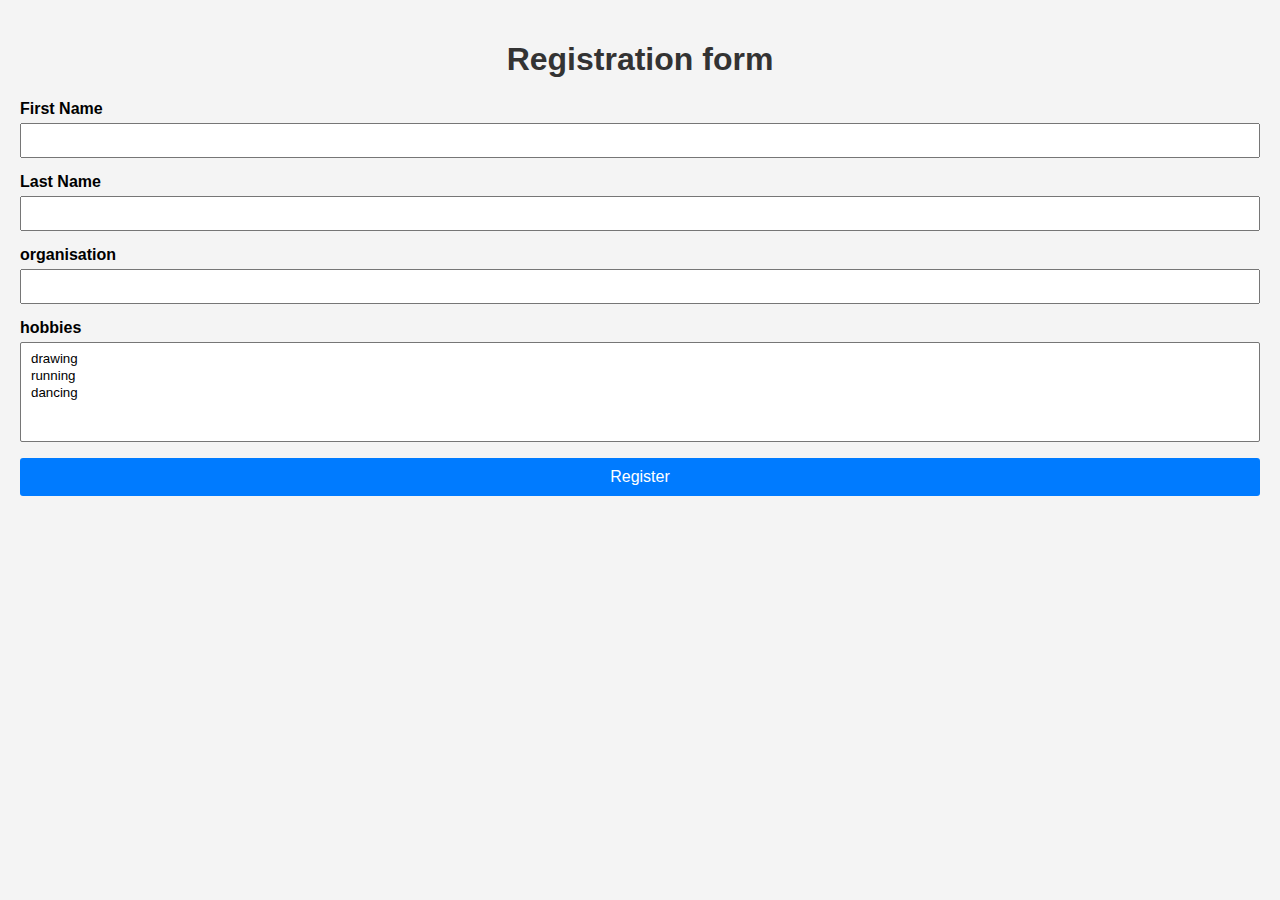
<file: practice/16/index.html>
<!DOCTYPE html>
<html lang="en">
  <head>
    <meta charset="UTF-8" />
    <meta name="viewport" content="width=device-width, initial-scale=1.0" />
    <title>Document</title>
  </head>
  <link rel="stylesheet" href="styles.css" />
  <body>
    <h1>Registration form</h1>
    <form id="registrationForm">
      <div class="form-group">
        <label for="firstName">First Name</label>
        <input type="text" id="firstName" name="firstName" required />
        <span class="error" id="firstNameError"></span>
      </div>
      <div class="form-group">
        <label for="lastName">Last Name</label>
        <input type="text" id="lastName" name="lastName" required />
        <span class="error" id="lastNameError"></span>
      </div>
      <div class="form-group">
        <label for="organisation">organisation</label>
        <input type="text" id="organisation" name="organisation" required />
        <span class="error" id="organisationError"></span>
      </div>
      <div class="form-group">
        <label for="hobbies">hobbies</label>
        <select name="hobbies" id="hobbies" multiple>
          <option value="drawing">drawing</option>
          <option value="running">running</option>
          <option value="dancing">dancing</option>
        </select>
        <span class="error" id="hobbiesError"></span>
      </div>
      <div class="form-group">
        <button type="submit">Register</button>
      </div>
    </form>

    <div id="displayDetails" class="display-details" style="display: none">
      <p><strong>First name :</strong> <span id="displayfirstName"></span></p>
      <p><strong>Last name :</strong> <span id="displaylastName"></span></p>
      <p>
        <strong>organisation :</strong> <span id="displayorganisation"></span>
      </p>
      <p><strong>Hobbies :</strong> <span id="displayHobbies"></span></p>
      <p><button id="editBtn">edit</button></p>
    </div>
    <script>
      const form = document.getElementById("registrationForm");
      const displaySection = document.getElementById("displayDetails");
      const editBtn = document.getElementById("editBtn");

      document.addEventListener("DOMContentLoaded", () => {
        form.addEventListener("submit", (e) => {
          e.preventDefault();
          const first_name = form.firstName.value.trim();
          const last_name = form.lastName.value.trim();
          const organisation = form.organisation.value.trim();
          const hobbies = Array.from(form.hobbies.selectedOptions).map(
            (h) => h.text
          );

          //validation
          let valid = true;

          if (first_name === "") {
            document.getElementById("firstNameError").innerHTML =
              "first Name is requred";
            valid = false;
          }
          if (last_name === "") {
            document.getElementById("lastNameError").innerHTML =
              "last Name is requred";
            valid = false;
          }
          if (organisation === "") {
            document.getElementById("organisationError").innerHTML =
              "organisation is requred";
            valid = false;
          }

          if (!valid) {
            return;
          }

          //display details section
          document.getElementById("displayfirstName").innerText = first_name;
          document.getElementById("displaylastName").innerText = last_name;
          document.getElementById("displayorganisation").innerText =
            organisation;
          document.getElementById("displayHobbies").innerText =
            hobbies.join(", ");

          form.style.display = "none";
          displaySection.style.display = "block";
        });
      });

      //edit button
      editBtn.addEventListener("click", () => {
        form.style.display = "block";
        displaySection.style.display = "none";
      });
    </script>
  </body>
</html>
</file>
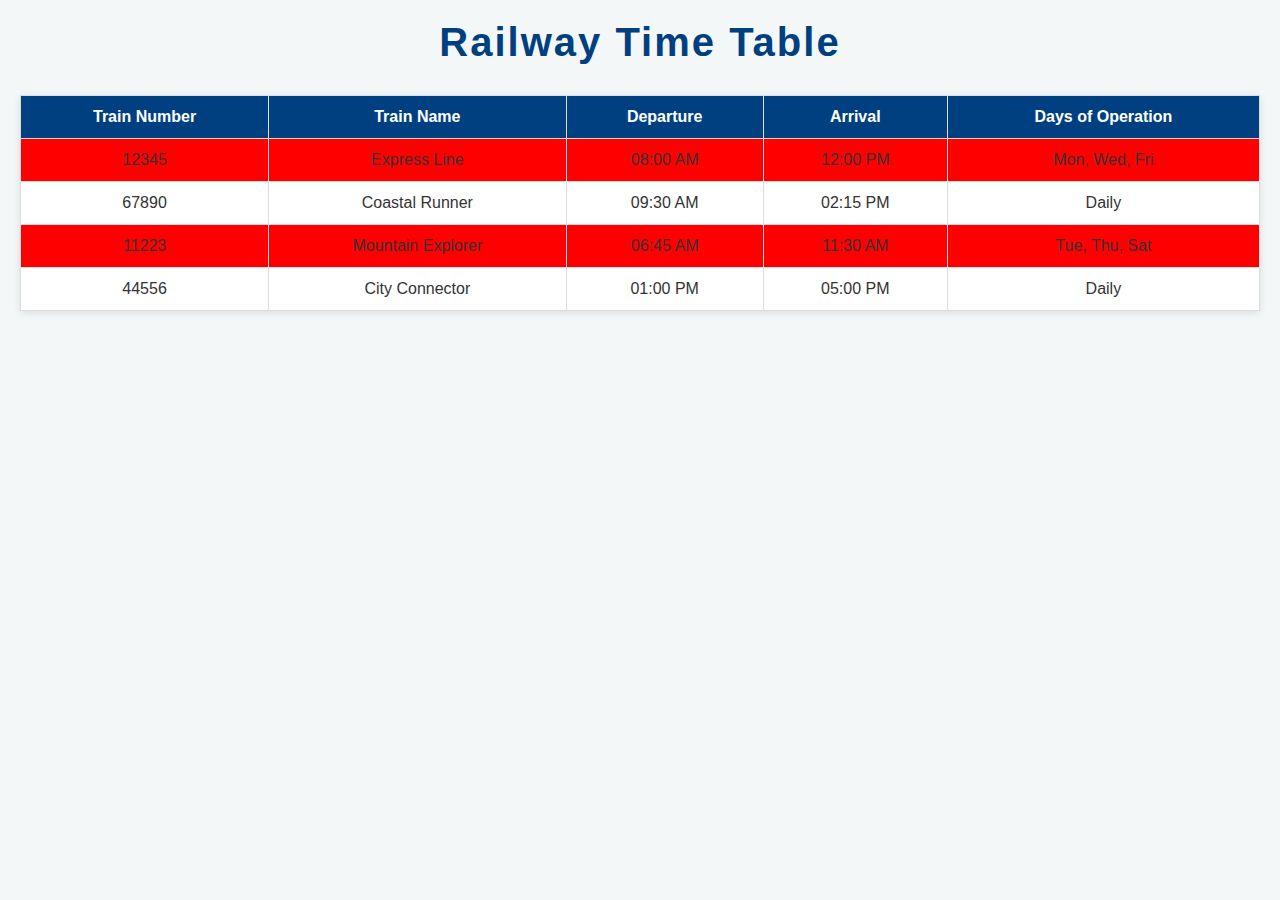
<file: practice/2/index.html>
<!DOCTYPE html>
<html lang="en">

<head>
    <meta charset="UTF-8" />
    <meta name="viewport" content="width=device-width, initial-scale=1" />
    <title>Railway Time Table</title>
    <link rel="stylesheet" href="style.css" />
</head>

<body>
    <header>
        <h1>Railway Time Table</h1>
    </header>
    <table class="timetable">
        <thead>
            <tr>
                <th>Train Number</th>
                <th>Train Name</th>
                <th>Departure</th>
                <th>Arrival</th>
                <th>Days of Operation</th>
            </tr>
        </thead>
        <tbody>
            <tr>
                <td>12345</td>
                <td>Express Line</td>
                <td>08:00 AM</td>
                <td>12:00 PM</td>
                <td>Mon, Wed, Fri</td>
            </tr>
            <tr>
                <td>67890</td>
                <td>Coastal Runner</td>
                <td>09:30 AM</td>
                <td>02:15 PM</td>
                <td>Daily</td>
            </tr>
            <tr>
                <td>11223</td>
                <td>Mountain Explorer</td>
                <td>06:45 AM</td>
                <td>11:30 AM</td>
                <td>Tue, Thu, Sat</td>
            </tr>
            <tr>
                <td>44556</td>
                <td>City Connector</td>
                <td>01:00 PM</td>
                <td>05:00 PM</td>
                <td>Daily</td>
            </tr>
        </tbody>
    </table>
</body>
</html>
</file>
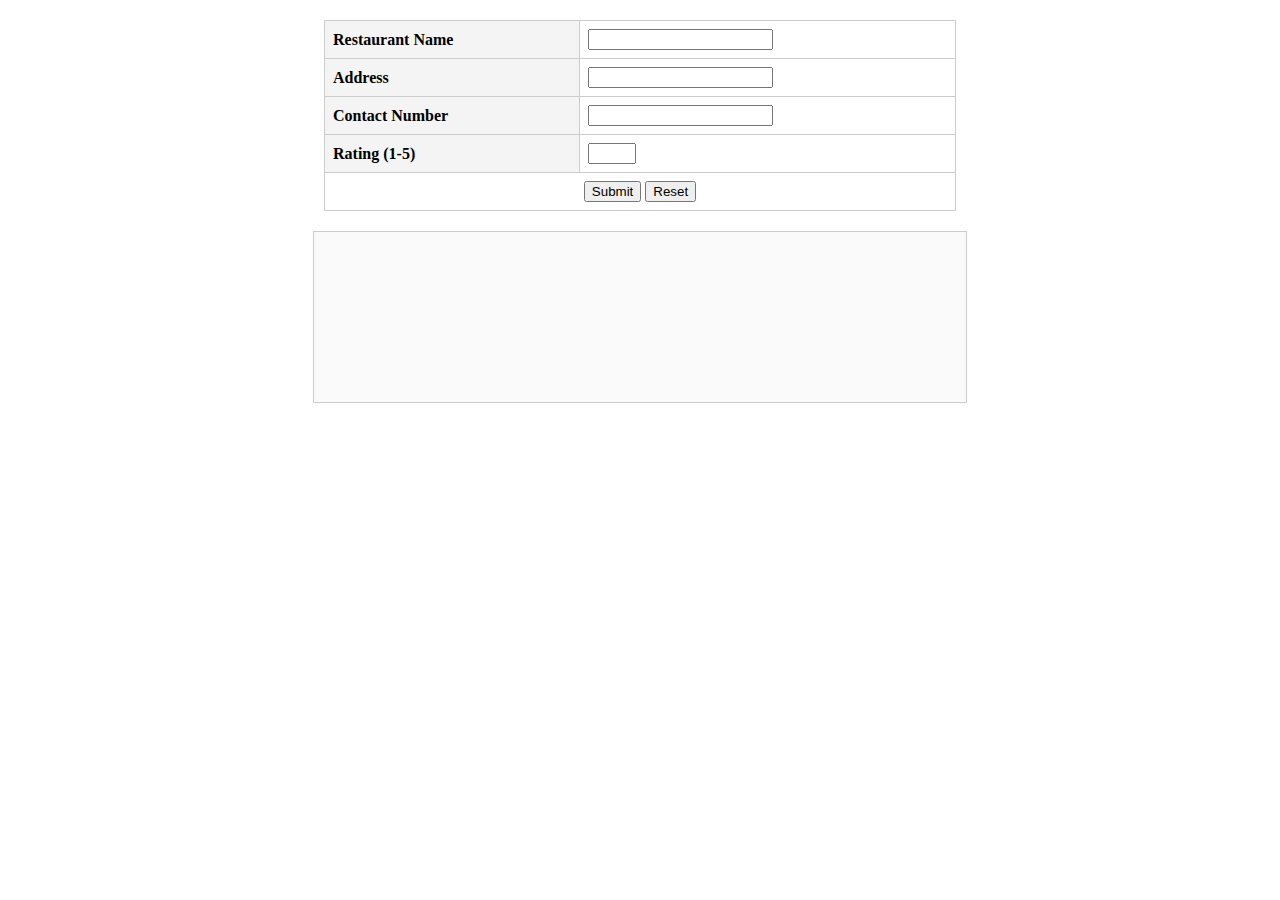
<file: practice/30/index.html>
<!DOCTYPE html>
<html lang="en">
  <head>
    <meta charset="UTF-8" />
    <meta name="viewport" content="width=device-width, initial-scale=1.0" />
    <title>Document</title>
    <style>
      table {
        border-collapse: collapse;
        width: 50%;
        margin: 20px auto;
      }
      td,
      th {
        border: 1px solid #ccc;
        padding: 8px;
      }
      th {
        background-color: #f4f4f4;
        text-align: left;
      }
      #eventLog {
        width: 50%;
        margin: 20px auto;
        border: 1px solid #ccc;
        height: 150px;
        overflow-y: auto;
        padding: 10px;
        font-family: monospace;
        background-color: #fafafa;
      }
    </style>
  </head>
  <body>
    <form id="restaurantForm">
      <table>
        <tr>
          <th><label for="name">Restaurant Name</label></th>
          <td><input type="text" id="name" name="name" required /></td>
        </tr>
        <tr>
          <th><label for="address">Address</label></th>
          <td><input type="text" id="address" name="address" required /></td>
        </tr>
        <tr>
          <th><label for="contact">Contact Number</label></th>
          <td>
            <input
              type="tel"
              id="contact"
              name="contact"
              required
              pattern="[0-9]{10}"
            />
          </td>
        </tr>
        <tr>
          <th><label for="rating">Rating (1-5)</label></th>
          <td>
            <input
              type="number"
              id="rating"
              name="rating"
              min="1"
              max="5"
              required
            />
          </td>
        </tr>
        <tr>
          <td colspan="2" style="text-align: center">
            <button type="submit">Submit</button>
            <button type="reset">Reset</button>
          </td>
        </tr>
      </table>
    </form>
    <div id="eventLog" aria-live="polite" aria-atomic="true"></div>
    <script src="index.js"></script>
  </body>
</html>
</file>
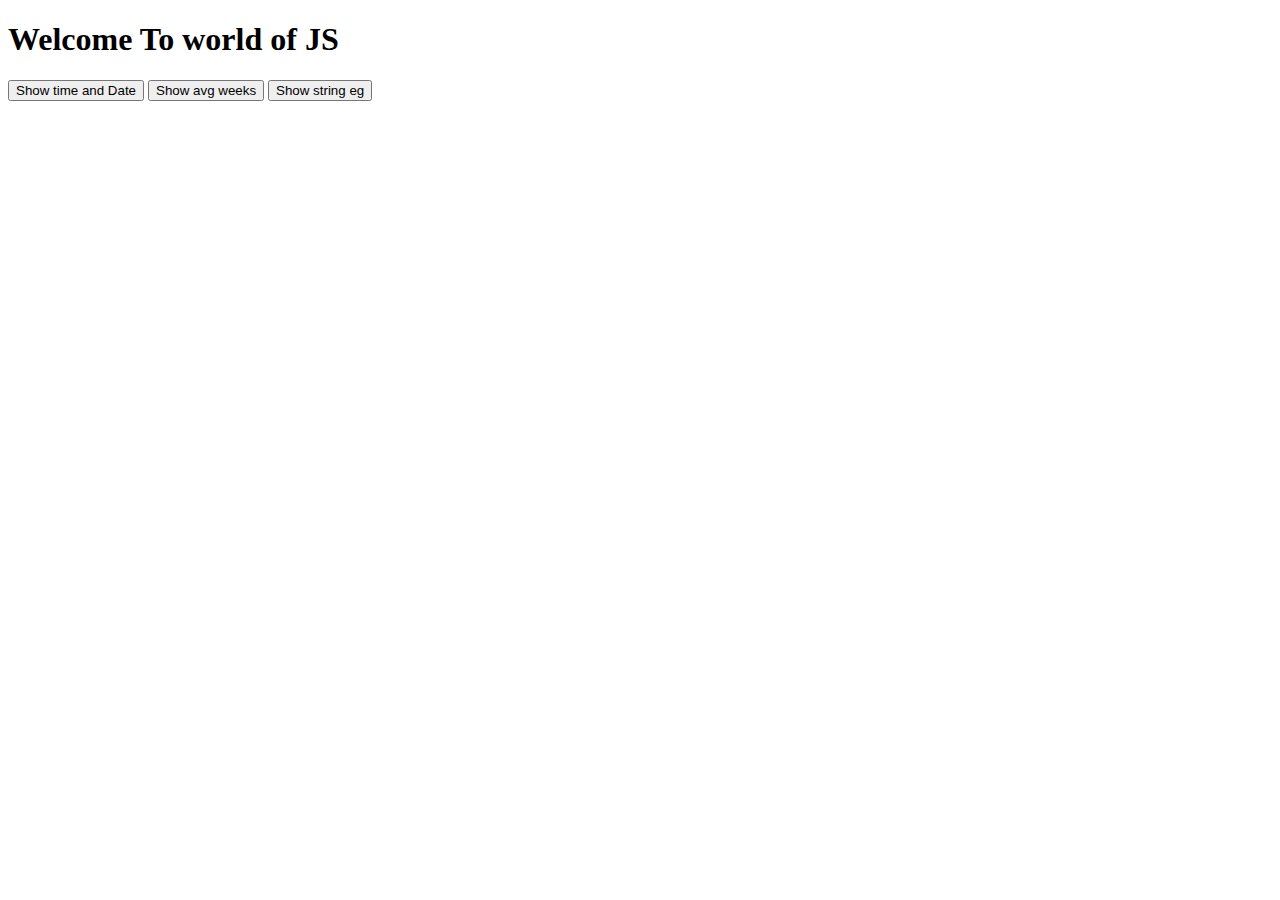
<file: practice/7/index.html>
<!DOCTYPE html>
<html lang="en">
  <head>
    <meta charset="UTF-8" />
    <meta name="viewport" content="width=device-width, initial-scale=1.0" />
    <title>AVG</title>
  </head>
  <body>
    <h1>Welcome To world of JS</h1>
    <button onclick="fn1()">Show time and Date</button>
    <button onclick="fn2()">Show avg weeks</button>
    <button onclick="fn3()">Show string eg</button>

    <script>
      alert("Welcome to JS");

      function fn1() {
        const hrs = new Date().getHours();

        let timeOfDay;

        if (hrs >= 6 && hrs < 12) {
          timeOfDay = "Morning";
        } else if (hrs >= 12 && hrs < 17) {
          timeOfDay = "Afternoon";
        } else {
          timeOfDay = "Night";
        }

        alert(
          "Presently " +
            timeOfDay +
            " " +
            "and date is " +
            new Date().toLocaleDateString()
        );
      }

      function fn2() {
        var noOfYears = 75;
        var weekInYear = 55;

        alert("Number of weeks " + noOfYears * weekInYear);
      }
      function fn3() {
        let firstName = "Siddhesh";
        let lastName = "More";
        alert(firstName + " " + lastName);
      }
    </script>
  </body>
</html>
</file>
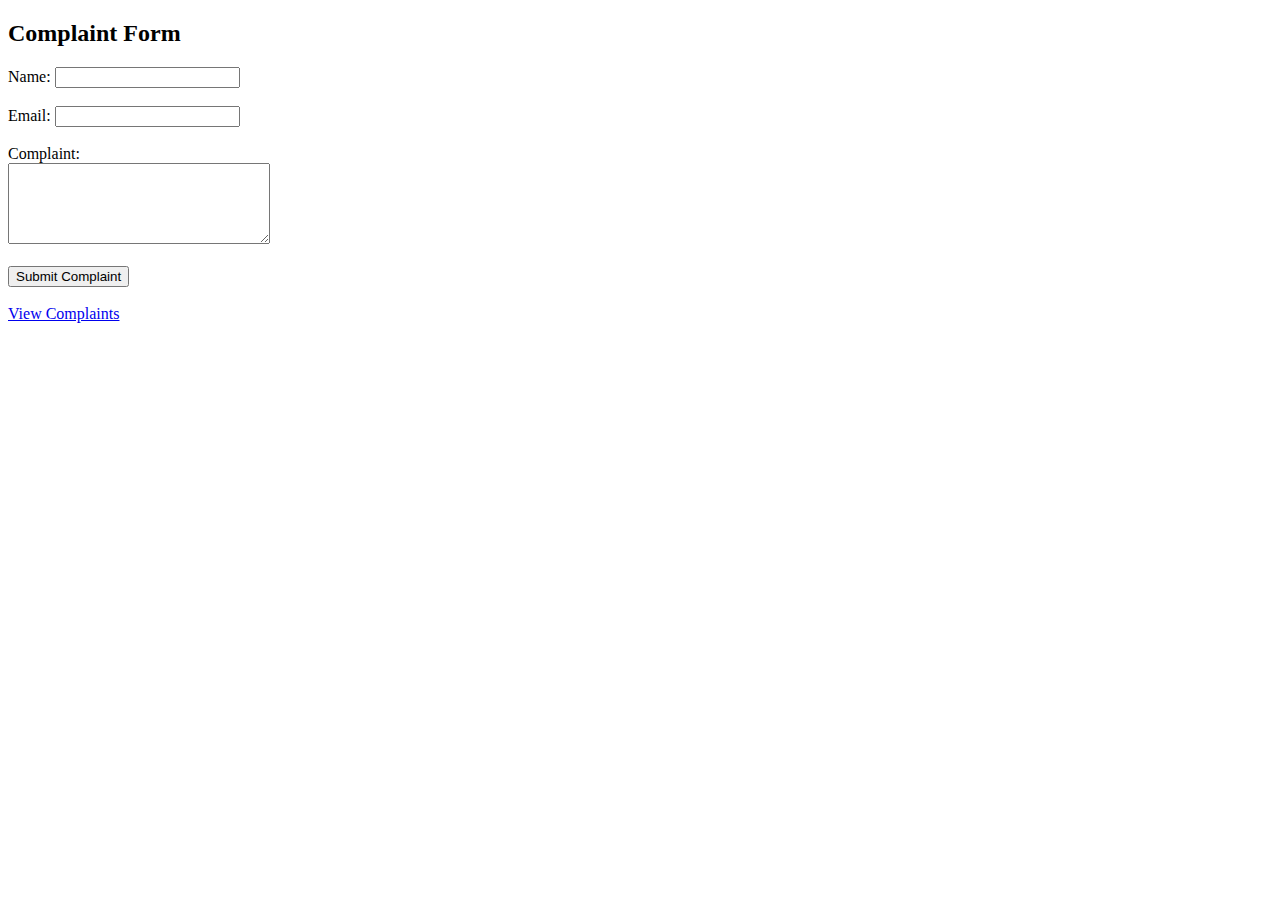
<file: practice_php/eight/index.html>
<!DOCTYPE html>
<html>
  <head>
    <title>Complaint Form</title>
  </head>
  <body>
    <h2>Complaint Form</h2>
    <form action="submit.php" method="GET">
      Name: <input type="text" name="name" required /><br /><br />
      Email: <input type="email" name="email" required /><br /><br />
      Complaint:<br />
      <textarea name="complaint" rows="5" cols="30" required></textarea
      ><br /><br />
      <button type="submit">Submit Complaint</button>
    </form>
    <br />
    <a href="view.php">View Complaints</a>
  </body>
</html>
</file>
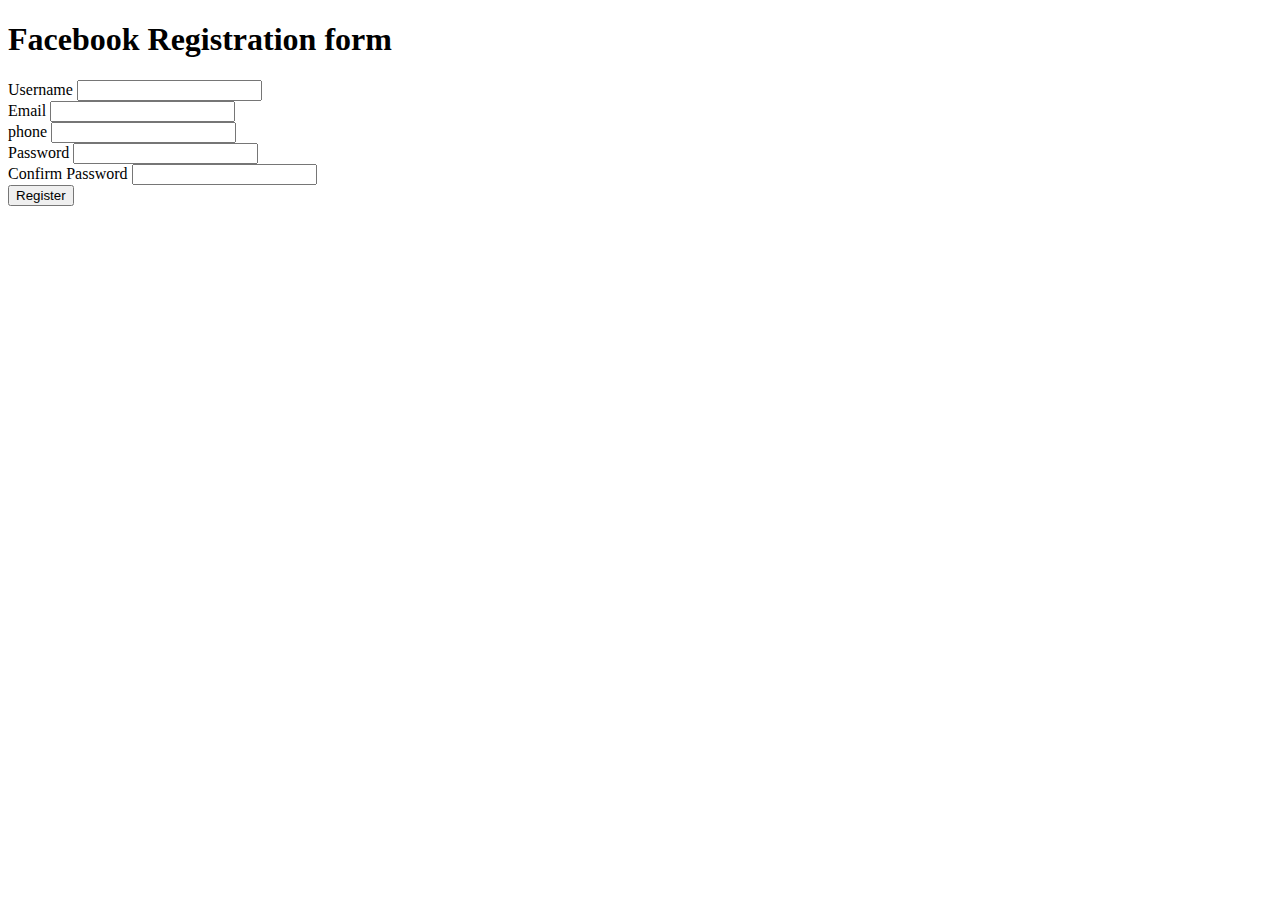
<file: practice/facebookform.html>
<!DOCTYPE html>
<html lang="en">
  <head>
    <meta charset="UTF-8" />
    <meta name="viewport" content="width=device-width, initial-scale=1.0" />
    <title>Document</title>
    <script>
      <!-- field level validation  -->

      document.addEventListener("DOMContentLoaded", () => {
        ["username", "email", "password", "cnfpassword", "phone"].forEach(
          (id) => {
            const input = document.getElementById(id);
            input.addEventListener("blur", () => {
              validateField(input);
            });
          }
        );

        function validateField(input) {
          let value = input.value.trim();

          if (!value) {
            alert("Enter the form details");
            return false;
          }

          if (input.id == "email" && !validateEmail(value)) {
            alert("Enter valid email");
            return false;
          }
          if (input.id == "phone" && !validatePhone(value)) {
            alert("Enter valid phone");
            return false;
          }

          if (input.id === "password" && !validatePassword(value)) {
            alert(
              "Password must be at least 6 characters long and contain both letters and numbers"
            );
            return false;
          }
        }

        function validateEmail(value) {
          const re = /^[^\s@]+@[^\s@]+\.[^\s@]+$/;
          return re.test(value);
        }

        function validatePhone(value) {
          const phoneRe = /^\d{10,15}$/;
          return phoneRe.test(value);
        }

        function validatePassword(value) {
          const passRe = /^(?=.*[A-Za-z])(?=.*\d)[A-Za-z\d]{6,}$/;
          return passRe.test(value);
        }

        return true;
      });

      // <!-- form level i.e. submit level validation -->
      /* document.addEventListener("DOMContentLoaded", () => {
        var button = document.getElementById("button");
        button.addEventListener("click", (e) => {
          e.preventDefault();
          validateForm();
        });

         function validateForm() {
          let username = document.getElementById("username").value;
          let email = document.getElementById("email").value;
          let password = document.getElementById("password").value;
          let cnfpassword = document.getElementById("cnfpassword").value;
          let phone = document.getElementById("phone").value;

          if (username === "") {
            alert("Username is required");
            return false;
          }
          if (password === "") {
            alert("Password is required");
            return false;
          }
          if (cnfpassword === "") {
            alert("Confirm Password is required");
            return false;
          }
          if (password !== cnfpassword) {
            alert("Passwords do not match");
            return false;
          }

          const re = /^[^\s@]+@[^\s@]+\.[^\s@]+$/;
          const phoneRe = /^\d{10,15}$/;

          if (!re.test(email)) {
            alert("Enter a valid Email");
            return false;
          }

          if (!phoneRe.test(phone)) {
            alert("Enter the valid phone number");
            return false;
          }

          alert("Form submitted successfully!");
        }
      }); */
    </script>
  </head>
  <body>
    <h1>Facebook Registration form</h1>
    <form id="form" method="post">
      <div class="username">
        <label for="username">Username</label>
        <input type="text" id="username" name="username" required />
      </div>
      <div class="email">
        <label for="email">Email</label>
        <input type="text" id="email" name="email" required />
      </div>
      <div class="phone">
        <label for="phone">phone</label>
        <input type="text" id="phone" name="phone" />
      </div>
      <div class="password">
        <label for="password">Password</label>
        <input type="password" id="password" name="password" required />
      </div>
      <div class="cnfpassword">
        <label for="cnfpassword">Confirm Password</label>
        <input type="password" id="cnfpassword" name="cnfpassword" required />
      </div>

      <button id="button" type="submit">Register</button>
    </form>
  </body>
</html>
</file>
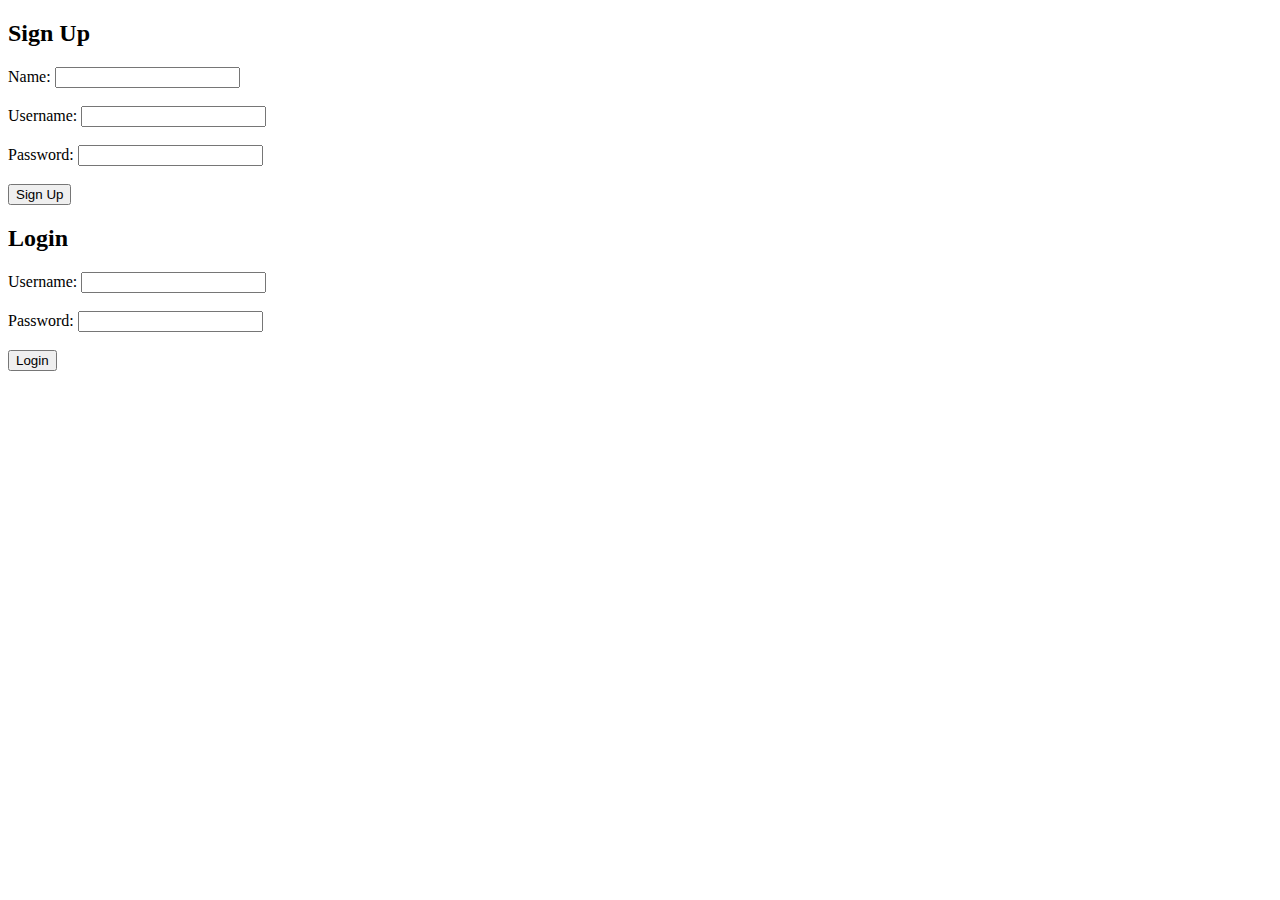
<file: practice/loginSignup.html>
<!DOCTYPE html>
<html>
  <head>
    <title>Signup & Login</title>
  </head>
  <body>
    <h2>Sign Up</h2>
    <form id="signupForm">
      Name: <input type="text" id="name" /><br /><br />
      Username: <input type="text" id="signupUsername" /><br /><br />
      Password: <input type="password" id="signupPassword" /><br /><br />
      <button type="button" onclick="signUp()">Sign Up</button>
    </form>

    <h2>Login</h2>
    <form id="loginForm">
      Username: <input type="text" id="loginUsername" /><br /><br />
      Password: <input type="password" id="loginPassword" /><br /><br />
      <button type="button" onclick="login()">Login</button>
    </form>

    <h3 id="welcome"></h3>

    <script>
      let storedUser = {};

      function signUp() {
        let name = document.getElementById("name").value;
        let username = document.getElementById("signupUsername").value;
        let password = document.getElementById("signupPassword").value;

        if (name === "" || username === "" || password === "") {
          alert("All fields are required!");
          return;
        }

        storedUser = { name: name, username: username, password: password };
        alert("Sign up successful!");
      }

      function login() {
        let uname = document.getElementById("loginUsername").value;
        let pass = document.getElementById("loginPassword").value;

        if (uname === "" || pass === "") {
          alert("Enter username and password!");
          return;
        }

        if (uname === storedUser.username && pass === storedUser.password) {
          document.getElementById("welcome").innerText =
            "Welcome, " + storedUser.name + "!";
        } else {
          alert("Invalid login!");
        }
      }
    </script>
  </body>
</html>
</file>
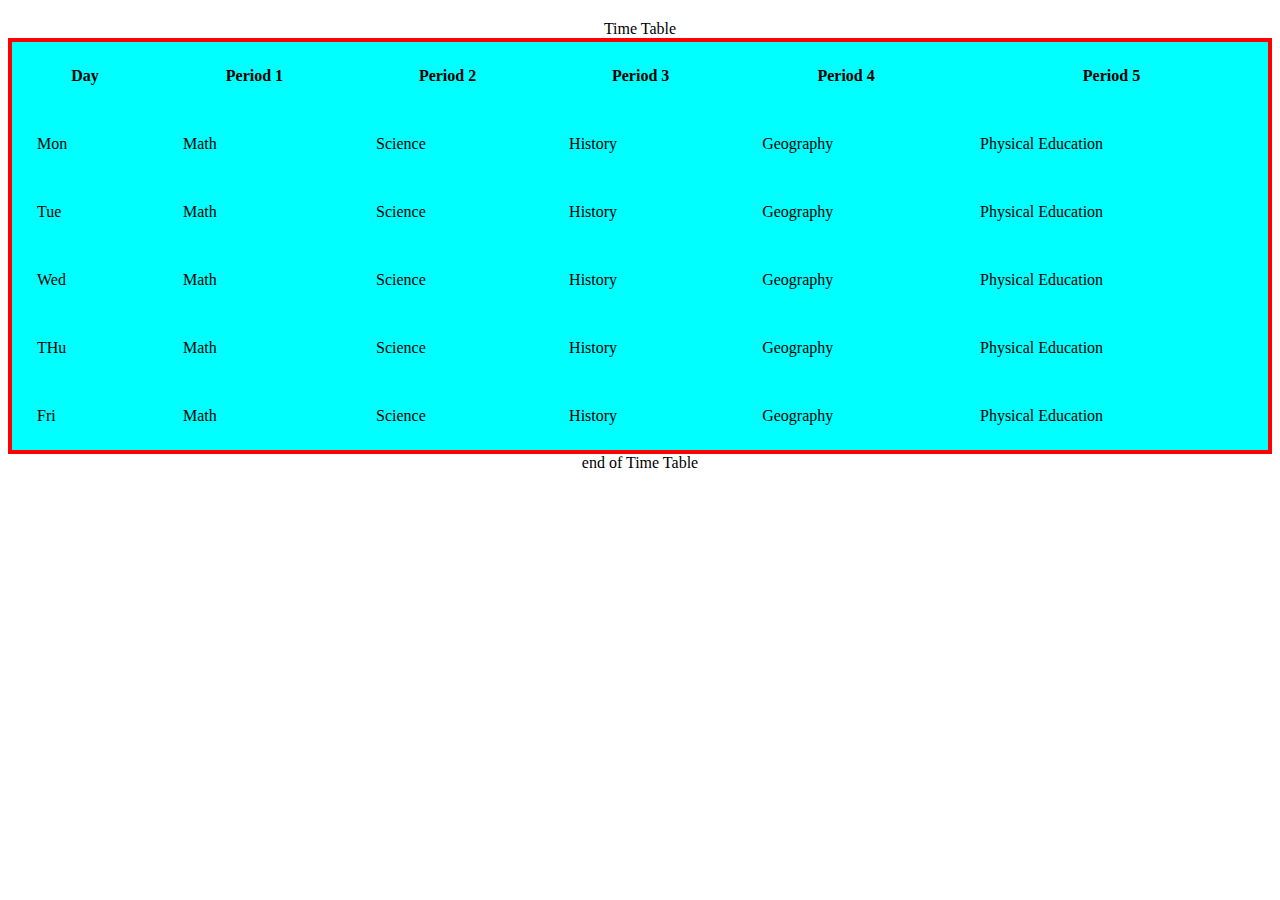
<file: practice/timetable.html>
<!DOCTYPE html>
<html lang="en">
  <head>
    <meta charset="UTF-8" />
    <meta name="viewport" content="width=device-width, initial-scale=1.0" />
    <title>TimeTable</title>
    <!-- <link
      href="https://cdn.jsdelivr.net/npm/bootstrap@5.3.5/dist/css/bootstrap.min.css"
      rel="stylesheet"
      integrity="sha384-SgOJa3DmI69IUzQ2PVdRZhwQ+dy64/BUtbMJw1MZ8t5HZApcHrRKUc4W0kG879m7"
      crossorigin="anonymous"
    /> -->
    <style>
      table {
        border: 4px solid red;
        background-color: cyan;
        border-collapse: collapse;
        width: 100%;
        margin: 20px auto;
      }
      
    </style>
  </head>
  <body>
    <table cellpadding=" 25" cellspacing="4" align="center">
      <caption>
        Time Table
      </caption>
      <tr>
        <th>Day</th>
        <th>Period 1</th>
        <th>Period 2</th>
        <th>Period 3</th>
        <th>Period 4</th>
        <th>Period 5</th>
      </tr>
      <tr>
        <td>Mon</td>
        <td>Math</td>
        <td>Science</td>
        <td>History</td>
        <td>Geography</td>
        <td>Physical Education</td>
      </tr>
      <tr>
        <td>Tue</td>
        <td>Math</td>
        <td>Science</td>
        <td>History</td>
        <td>Geography</td>
        <td>Physical Education</td>
      </tr>
      <tr>
        <td>Wed</td>
        <td>Math</td>
        <td>Science</td>
        <td>History</td>
        <td>Geography</td>
        <td>Physical Education</td>
      </tr>
      <tr>
        <td>THu</td>
        <td>Math</td>
        <td>Science</td>
        <td>History</td>
        <td>Geography</td>
        <td>Physical Education</td>
      </tr>
      <tr>
        <td>Fri</td>
        <td>Math</td>
        <td>Science</td>
        <td>History</td>
        <td>Geography</td>
        <td>Physical Education</td>
      </tr>
      <caption align="bottom">
        end of Time Table
      </caption>
    </table>
  </body>
</html>
</file>
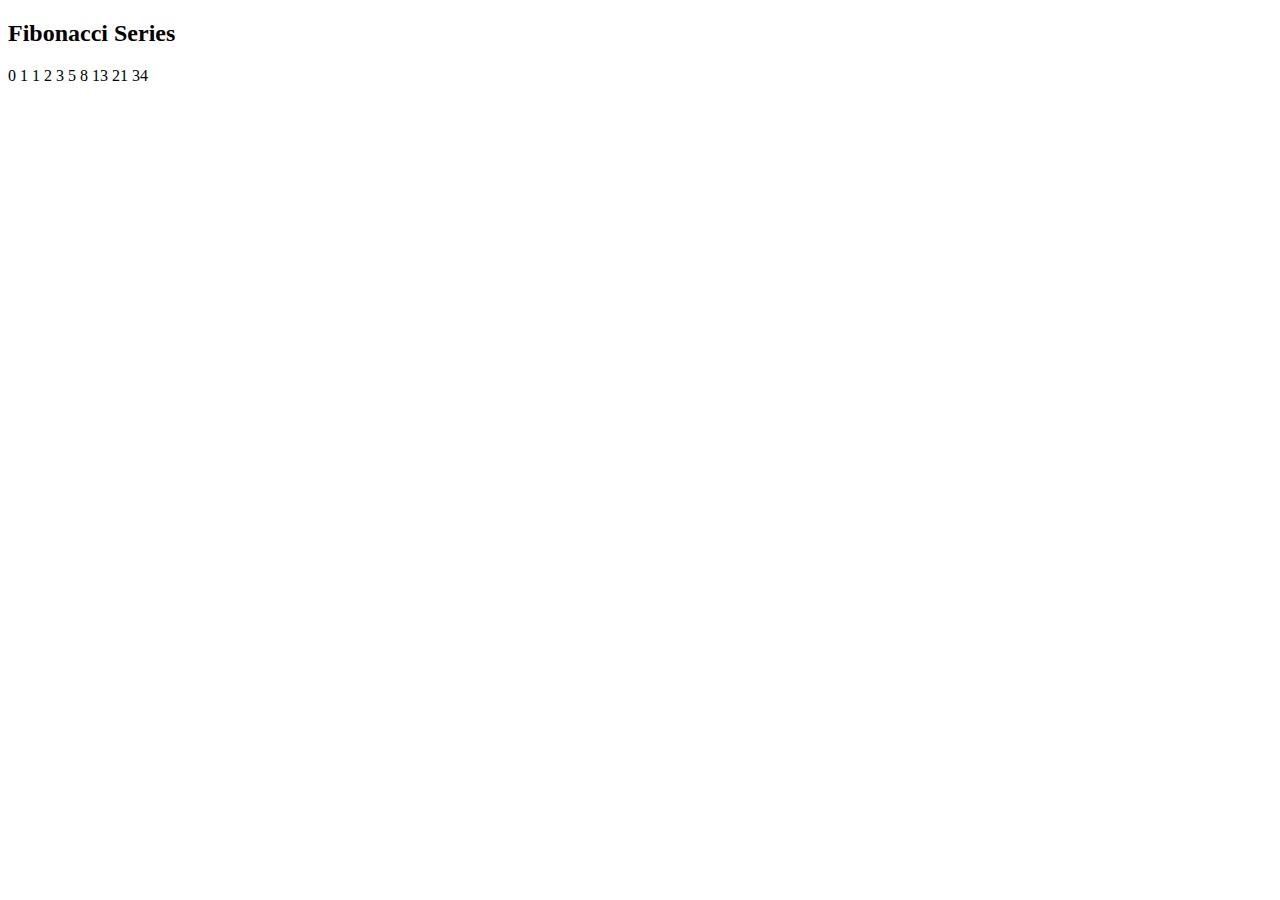
<file: practice/14/fibo.html>
<!DOCTYPE html>
<html>
<head>
  <title>Fibonacci Series</title>
</head>
<body>
  <h2>Fibonacci Series</h2>
  <p id="fibonacci"></p>

  <script>
    let n = 10; // number of terms
    let a = 0, b = 1, result = '0 1';

    for (let i = 2; i < n; i++) {
      let c = a + b;
      result += ' ' + c;
      a = b;
      b = c;
    }

    document.getElementById("fibonacci").innerText = result;
  </script>
</body>
</html>
</file>
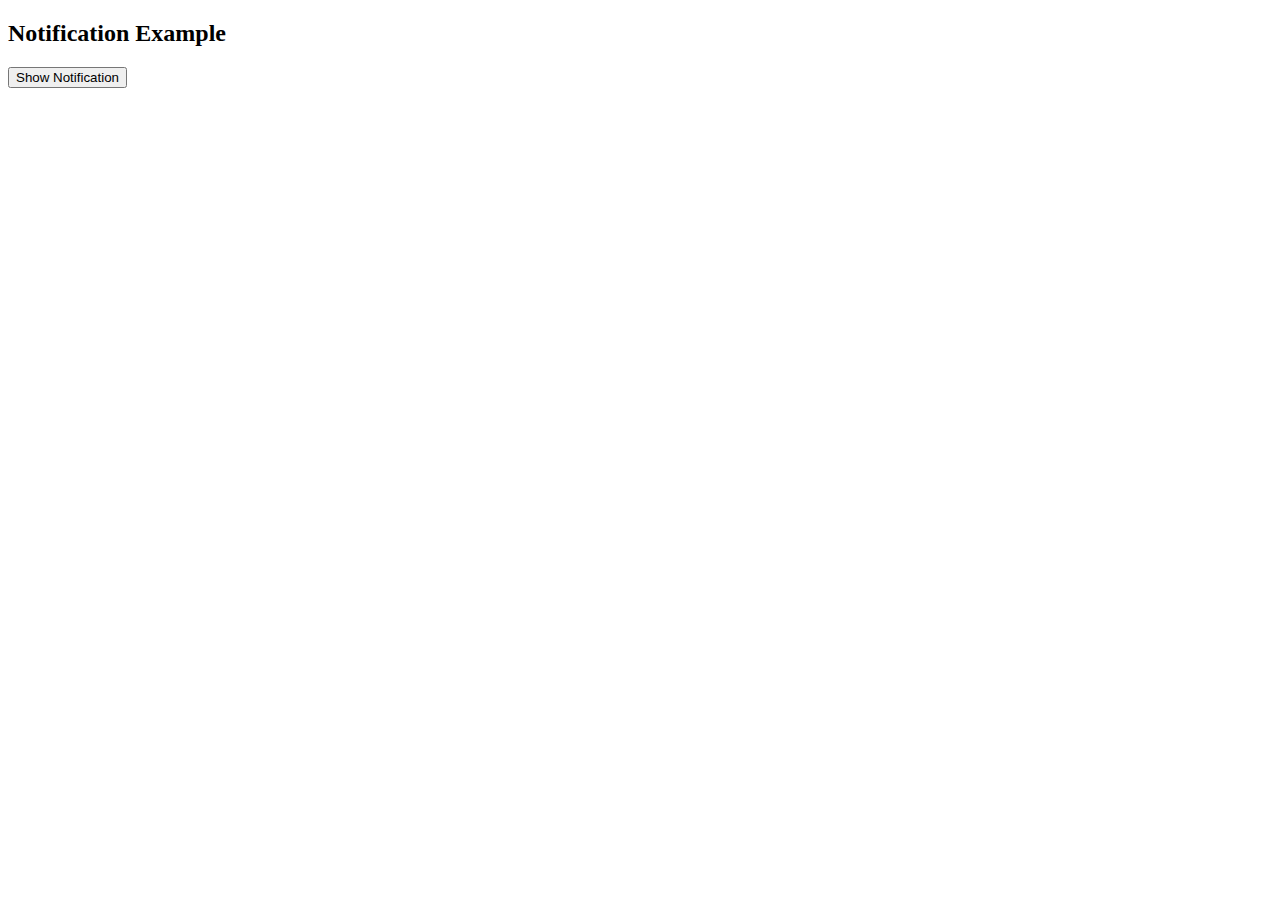
<file: practice/19/popup.html>
<!DOCTYPE html>
<html>
  <head>
    <title>Notification Popup</title>
    <style>
      #popup {
        display: none;
        position: fixed;
        bottom: 20px;
        left: 20px;
        background-color: #4caf50;
        color: white;
        padding: 15px;
        border-radius: 10px;
        box-shadow: 0 0 10px rgba(0, 0, 0, 0.3);
      }
      #popup button {
        background: none;
        border: none;
        color: white;
        font-size: 18px;
        float: right;
        margin-left: 10px;
        cursor: pointer;
      }
    </style>
  </head>
  <body>
    <h2>Notification Example</h2>
    <button onclick="showPopup()">Show Notification</button>

    <div id="popup">
      <button onclick="hidePopup()">×</button>
      🔔 You have a new message!
    </div>

    <script>
      function showPopup() {
        document.getElementById("popup").style.display = "block";
        setTimeout(hidePopup, 5000); // Auto-hide after 5 seconds
      }

      function hidePopup() {
        document.getElementById("popup").style.display = "none";
      }
    </script>
  </body>
</html>
</file>
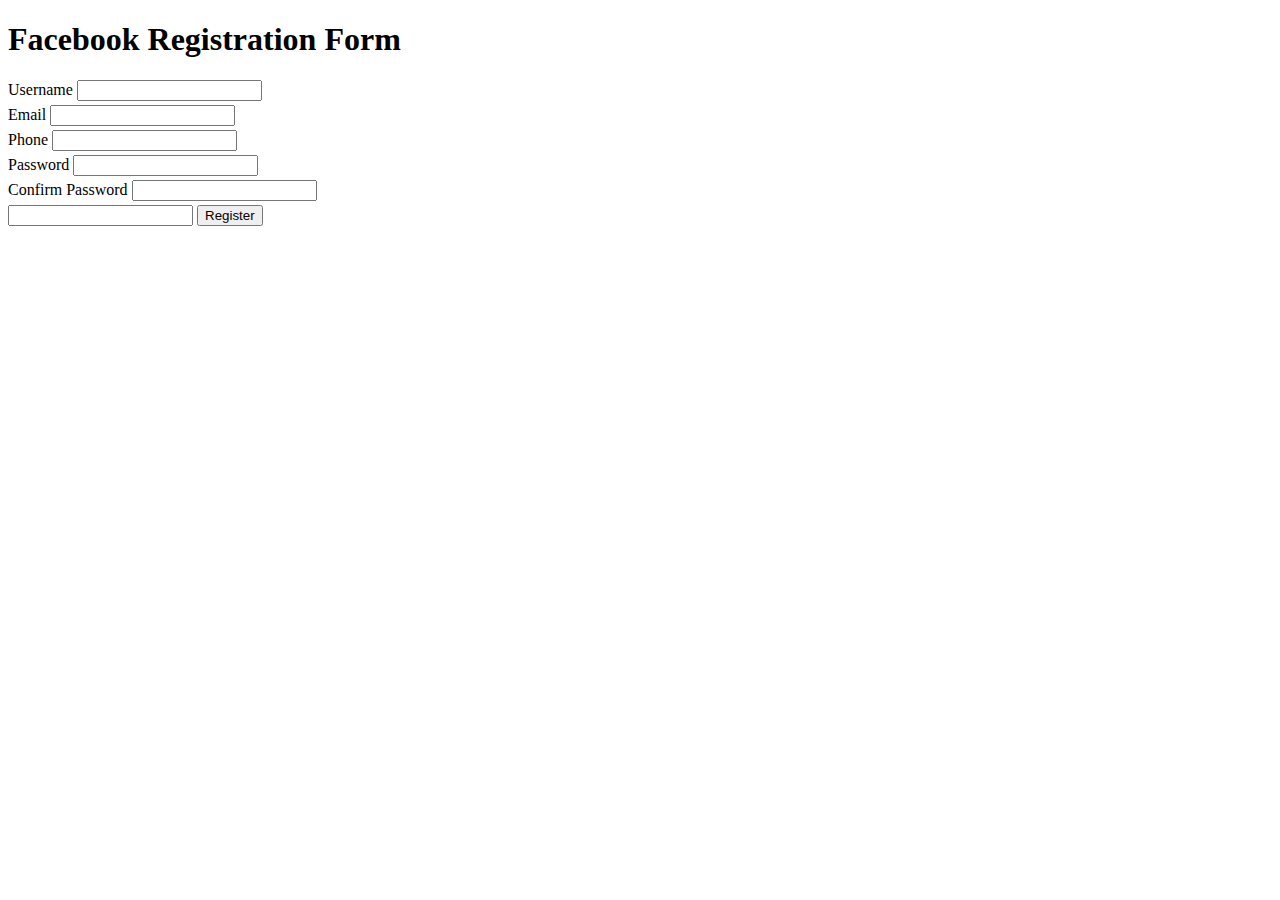
<file: practice/3/tempFieldValidation.html>
<!DOCTYPE html>
<html lang="en">
  <head>
    <meta charset="UTF-8" />
    <meta name="viewport" content="width=device-width, initial-scale=1.0" />
    <title>Facebook Registration</title>
    <style>
      .error-msg {
        color: red;
        font-size: 0.9em;
        margin-top: 4px;
        display: block;
      }
    </style>
    <script>
      function show() {
        let tp = document.getElementById("tp");
        console.log("hello...");
        return true;
      }
      document.addEventListener("DOMContentLoaded", () => {
        const fields = [
          "username",
          "email",
          "password",
          "cnfpassword",
          "phone",
        ];

        fields.forEach((id) => {
          const input = document.getElementById(id);
          input.addEventListener("blur", () => {
            validateField(input);
          });
        });

        function showError(input, message) {
          const errorSpan = input.parentElement.querySelector(".error-msg");
          errorSpan.textContent = message;
        }

        function clearError(input) {
          const errorSpan = input.parentElement.querySelector(".error-msg");
          errorSpan.textContent = "";
        }

        function validateField(input) {
          const value = input.value.trim();
          clearError(input);

          if (!value) {
            showError(input, `Please enter ${input.name}`);
            return false;
          }

          if (input.id === "email" && !validateEmail(value)) {
            showError(input, "Enter a valid email address");
            return false;
          }

          if (input.id === "phone" && !validatePhone(value)) {
            showError(input, "Phone number must be 10 to 15 digits");
            return false;
          }

          if (input.id === "password" && !validatePassword(value)) {
            showError(
              input,
              "Password must be 6+ characters with letters and numbers"
            );
            return false;
          }

          if (input.id === "cnfpassword") {
            const password = document.getElementById("password").value.trim();
            if (value !== password) {
              showError(input, "Passwords do not match");
              return false;
            }
          }

          clearError(input);
          return true;
        }

        function validateEmail(value) {
          const re = /^[^\s@]+@[^\s@]+\.[^\s@]+$/;
          return re.test(value);
        }

        function validatePhone(value) {
          const phoneRe = /^\d{10,15}$/;
          return phoneRe.test(value);
        }

        function validatePassword(value) {
          // const passRe = /^(?=.*[A-Za-z])(?=.*\d)[A-Za-z\d]{6,}$/;
          const passRe = /^(?=.*[A-Za-z])(?=.*\d).{6,}$/;
          return passRe.test(value);
        }
      });
    </script>
  </head>
  <body>
    <h1>Facebook Registration Form</h1>
    <form id="form" method="post">
      <div class="username">
        <label for="username">Username</label>
        <input type="text" id="username" name="username" required />
        <span class="error-msg"></span>
      </div>
      <div class="email">
        <label for="email">Email</label>
        <input type="text" id="email" name="email" required />
        <span class="error-msg"></span>
      </div>
      <div class="phone">
        <label for="phone">Phone</label>
        <input type="text" id="phone" name="phone" />
        <span class="error-msg"></span>
      </div>
      <div class="password">
        <label for="password">Password</label>
        <input type="password" id="password" name="password" required />
        <span class="error-msg"></span>
      </div>
      <div class="cnfpassword">
        <label for="cnfpassword">Confirm Password</label>
        <input type="password" id="cnfpassword" name="cnfpassword" required />
        <span class="error-msg"></span>
      </div>

      <input type="text" id="tp" name="tp" onblur="show()" required />

      <button id="button" type="submit">Register</button>
    </form>
  </body>
</html>
</file>
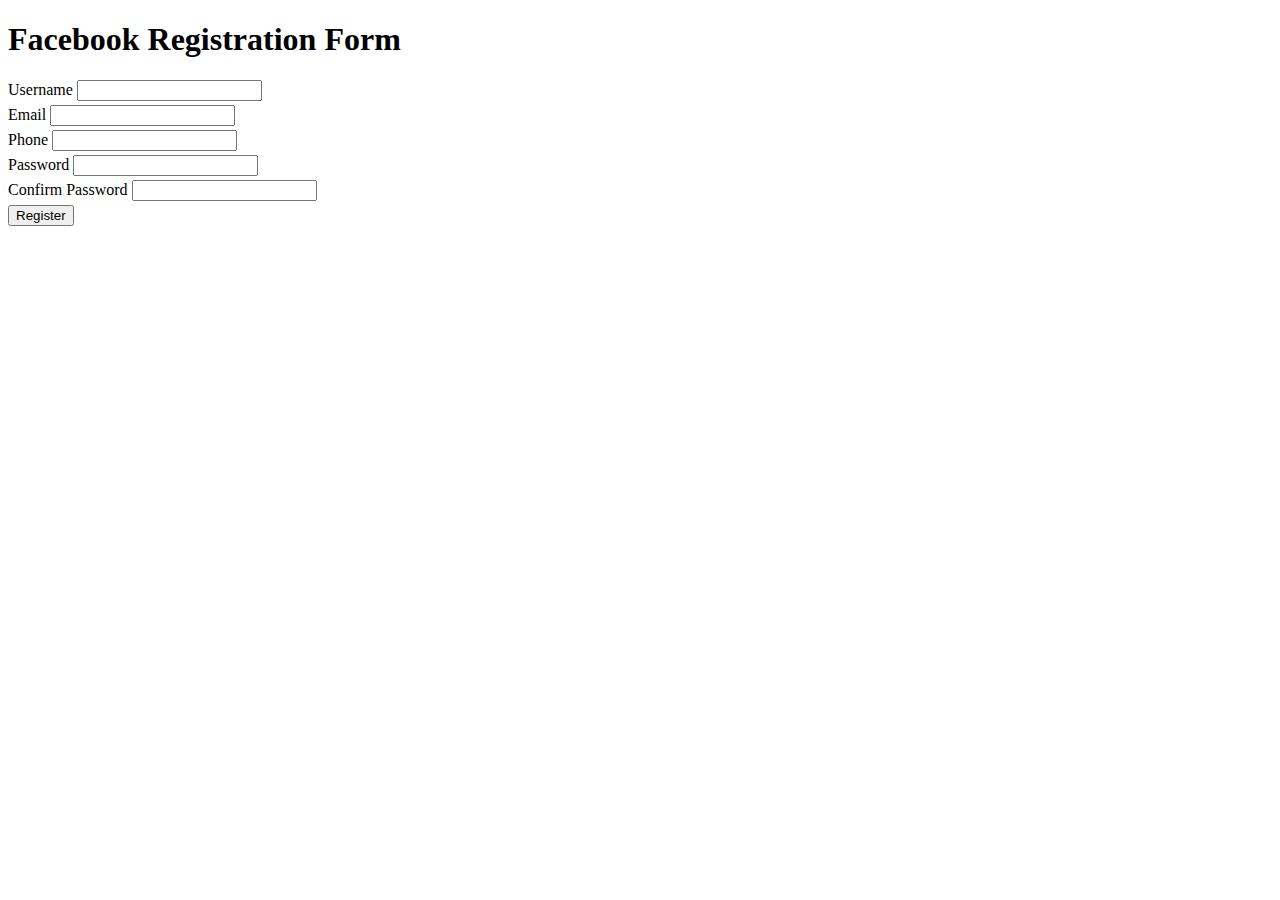
<file: practice/4/submitLevel.html>
<!DOCTYPE html>
<html lang="en">
  <head>
    <meta charset="UTF-8" />
    <meta name="viewport" content="width=device-width, initial-scale=1.0" />
    <title>Facebook Registration</title>
    <style>
      .error-msg {
        color: red;
        font-size: 0.9em;
        margin-top: 4px;
        display: block;
      }
    </style>
    <script>
      document.addEventListener("DOMContentLoaded", () => {
        const form = document.getElementById("form");
        form.addEventListener("submit", (event) => {
          // Prevent form submission by default
          event.preventDefault();
          
          // Run validation on all fields
          const fields = [
            "username",
            "email",
            "password",
            "cnfpassword",
            "phone",
          ];
          
          let isValid = true;
          
          // Validate each field
          fields.forEach((id) => {
            const input = document.getElementById(id);
            if (!validateField(input)) {
              isValid = false;
            }
          });
          
          // Submit the form if all validations pass
          if (isValid) {
            form.submit();
          }
        });

        function showError(input, message) {
          const errorSpan = input.parentElement.querySelector(".error-msg");
          errorSpan.textContent = message;
        }

        function clearError(input) {
          const errorSpan = input.parentElement.querySelector(".error-msg");
          errorSpan.textContent = "";
        }

        function validateField(input) {
          const value = input.value.trim();
          clearError(input);

          if (!value) {
            showError(input, `Please enter ${input.name}`);
            return false;
          }

          if (input.id === "email" && !validateEmail(value)) {
            showError(input, "Enter a valid email address");
            return false;
          }

          if (input.id === "phone" && !validatePhone(value)) {
            showError(input, "Phone number must be 10 to 15 digits");
            return false;
          }

          if (input.id === "password" && !validatePassword(value)) {
            showError(
              input,
              "Password must be 6+ characters with letters and numbers"
            );
            return false;
          }

          if (input.id === "cnfpassword") {
            const password = document.getElementById("password").value.trim();
            if (value !== password) {
              showError(input, "Passwords do not match");
              return false;
            }
          }

          clearError(input);
          return true;
        }

        function validateEmail(value) {
          const re = /^[^\s@]+@[^\s@]+\.[^\s@]+$/;
          return re.test(value);
        }

        function validatePhone(value) {
          const phoneRe = /^\d{10,15}$/;
          return phoneRe.test(value);
        }

        function validatePassword(value) {
          // const passRe = /^(?=.*[A-Za-z])(?=.*\d)[A-Za-z\d]{6,}$/;
          const passRe = /^(?=.*[A-Za-z])(?=.*\d).{6,}$/;
          return passRe.test(value);
        }
      });
    </script>
  </head>
  <body>
    <h1>Facebook Registration Form</h1>
    <form id="form" method="post">
      <div class="username">
        <label for="username">Username</label>
        <input type="text" id="username" name="username" required />
        <span class="error-msg"></span>
      </div>
      <div class="email">
        <label for="email">Email</label>
        <input type="text" id="email" name="email" required />
        <span class="error-msg"></span>
      </div>
      <div class="phone">
        <label for="phone">Phone</label>
        <input type="text" id="phone" name="phone" />
        <span class="error-msg"></span>
      </div>
      <div class="password">
        <label for="password">Password</label>
        <input type="password" id="password" name="password" required />
        <span class="error-msg"></span>
      </div>
      <div class="cnfpassword">
        <label for="cnfpassword">Confirm Password</label>
        <input type="password" id="cnfpassword" name="cnfpassword" required />
        <span class="error-msg"></span>
      </div>

      <button id="button" type="submit">Register</button>
    </form>
  </body>
</html>
</file>
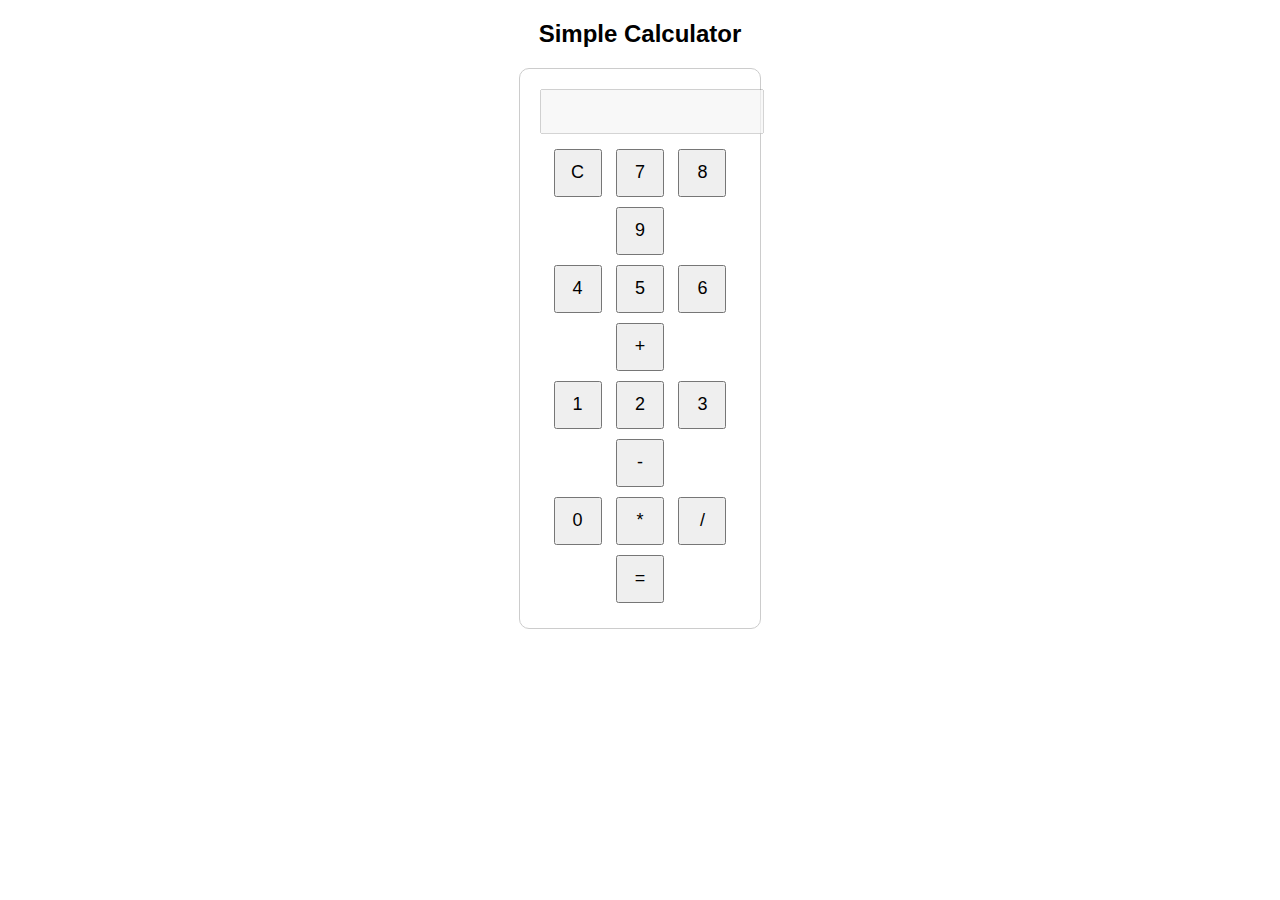
<file: practice/6/calculator.html>
<!DOCTYPE html>
<html lang="en">
  <head>
    <meta charset="UTF-8" />
    <meta name="viewport" content="width=device-width, initial-scale=1.0" />
    <title>Calculator</title>
    <style>
      body {
        font-family: Arial, sans-serif;
        text-align: center;
      }
      .calculator {
        width: 200px;
        margin: auto;
        padding: 20px;
        border: 1px solid #ccc;
        border-radius: 10px;
      }
      input {
        width: 100%;
        padding: 10px;
        margin-bottom: 10px;
        text-align: right;
        font-size: 18px;
      }
      button {
        width: 48px;
        height: 48px;
        margin: 5px;
        font-size: 18px;
      }
    </style>
  </head>
  <body>
    <h2>Simple Calculator</h2>
    <div class="calculator">
      <input type="text" id="display" disabled />
      <br />
      <button onclick="clearDisplay()">C</button>
      <button onclick="appendValue('7')">7</button>
      <button onclick="appendValue('8')">8</button>
      <button onclick="appendValue('9')">9</button>
      <br />
      <button onclick="appendValue('4')">4</button>
      <button onclick="appendValue('5')">5</button>
      <button onclick="appendValue('6')">6</button>
      <button onclick="appendValue('+')">+</button>
      <br />
      <button onclick="appendValue('1')">1</button>
      <button onclick="appendValue('2')">2</button>
      <button onclick="appendValue('3')">3</button>
      <button onclick="appendValue('-')">-</button>
      <br />
      <button onclick="appendValue('0')">0</button>
      <button onclick="appendValue('*')">*</button>
      <button onclick="appendValue('/')">/</button>
      <button onclick="calculateResult()">=</button>
    </div>
    <script>
      function appendValue(value) {
        document.getElementById("display").value += value;
      }
      function clearDisplay() {
        document.getElementById("display").value = "";
      }
      function calculateResult() {
        let result = eval(document.getElementById("display").value);
        document.getElementById("display").value = result;
      }
    </script>
  </body>
</html>
</file>
<file: practice/16/styles.css>
body {
    font-family: Arial, sans-serif;
    background-color: #f4f4f4;
    margin: 0;
    padding: 20px;
}

.container {
    max-width: 500px;
    margin: 0 auto;
    background: white;
    padding: 20px;
    border-radius: 5px;
    box-shadow: 0 0 10px rgba(0,0,0,0.1);
}

h1, h2 {
    text-align: center;
    color: #333;
}

.form-group {
    margin-bottom: 15px;
}

label {
    display: block;
    margin-bottom: 5px;
    font-weight: bold;
}

input[type="text"], select {
    width: 100%;
    padding: 8px;
    box-sizing: border-box;
}

select[multiple] {
    height: 100px;
}

.error {
    color: red;
    font-size: 0.9em;
}

button {
    background-color: #007BFF;
    color: white;
    border: none;
    padding: 10px 15px;
    cursor: pointer;
    border-radius: 3px;
    font-size: 1em;
    width: 100%;
}

button:hover {
    background-color: #0056b3;
}

.display-details p {
    font-size: 1.1em;
    margin: 10px 0;
}
</file>
<file: practice/2/style.css>
/* Reset some default styles */
* {
  box-sizing: border-box;
  margin: 0;
  padding: 0;
}

body {
  font-family: "Segoe UI", Tahoma, Geneva, Verdana, sans-serif;
  background-color: #f4f7f8;
  color: #333;
  padding: 20px;
}

header {
  text-align: center;
  margin-bottom: 30px;
}

header h1 {
  font-size: 2.5rem;
  color: #004080;
  letter-spacing: 2px;
}

.timetable {
  width: 100%;
  border-collapse: collapse;
  box-shadow: 0 2px 8px rgba(0, 0, 0, 0.1);
  background-color: #fff;
}

.timetable thead {
  background-color: #004080;
  color: #fff;
}

.timetable th,
.timetable td {
  padding: 12px 15px;
  text-align: center;
  border: 1px solid #ddd;
}

.timetable tbody tr:nth-child(odd) {
  background-color: red;
}

.timetable tbody tr:hover {
  background-color: violet;
}

footer {
  text-align: center;
  margin-top: 40px;
  color: #777;
  font-size: 0.9rem;
}
</file>
